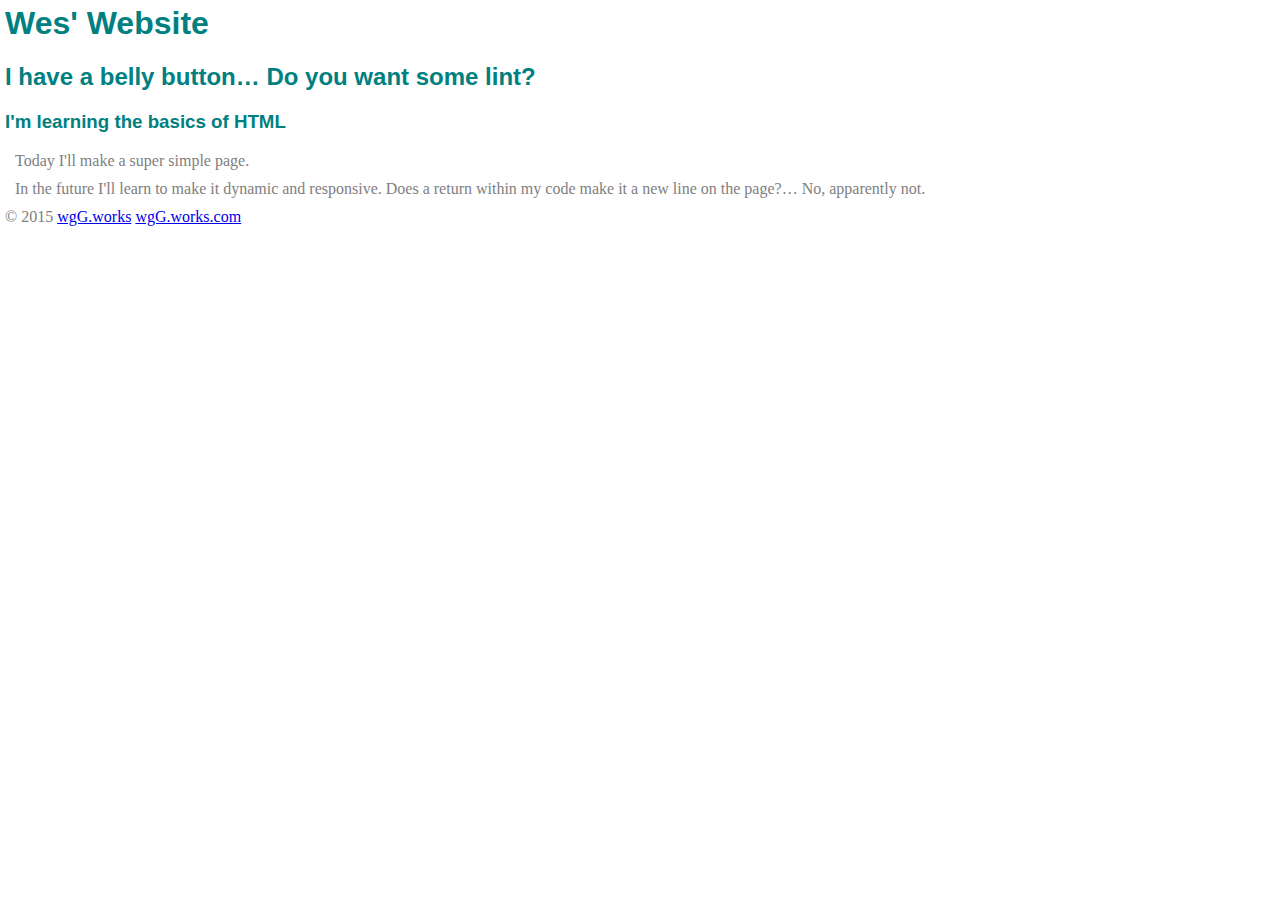
<file: index.html>
<html>
  <head>
    <title> Wes' first website</title>
    <meta name="description" content= "This is where I tell the world stuff">
    <link rel="stylesheet" href="style.css">
  </head>
  <body>
    <header>
      <h1>Wes' Website</h1>
      <h2>I have a belly button… Do you want some lint?</h2>
    </header>
    <nav>
      <!-- Navigationlinks would go her if they were needed -->
    </nav>
    <section>
      <h3> I'm learning the basics of HTML</h3>
      <p>
        Today I'll make a super simple page.
      </p>
      <p>
        In the future I'll learn to make it dynamic and responsive.
        Does a return within my code make it a new line on the page?… No, apparently not.
      </p>
    </section>
    <aside>
        <!-- sidebar content -->
    </aside>
    <footer>
      &copy; 2015 <a href="mailto:wgG.works@gmail.com">wgG.works</a> <a href="www.wggworks.tumblr.com">wgG.works.com</a>
    </footer>
  </body>
</html>
</file>
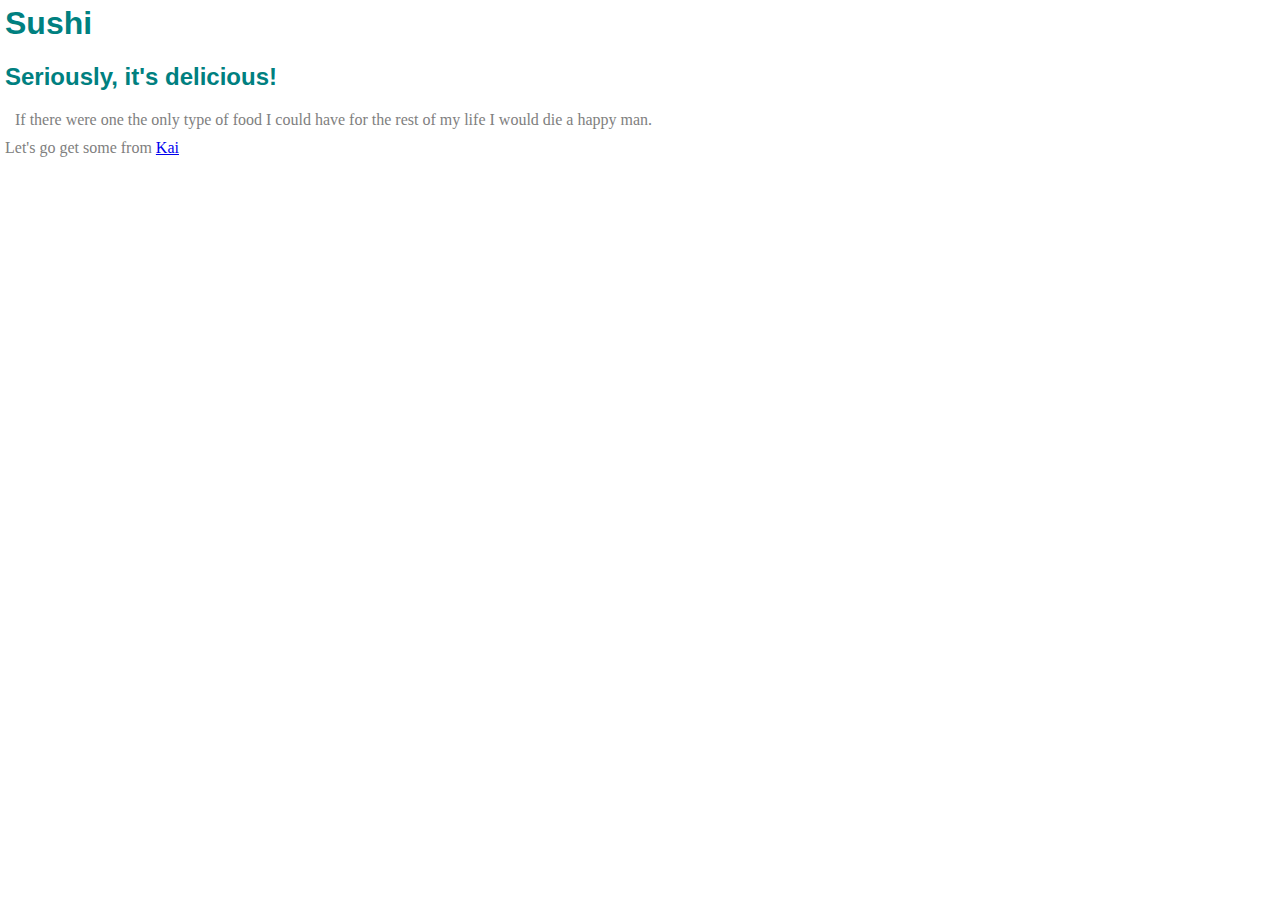
<file: food.html>
<html>
<head>
  <title>
    My favorite food
  </title>
   <link rel="stylesheet" href="style.css">
</head>
<body>
  <h1>
    Sushi
  </h1>
  <h2>
    Seriously, it's delicious!
  </h2>
  <p>
    If there were one the only type of food I could have for the rest of my life I would die a happy man.
  </p>
</body>
<footer>
  Let's go get some from <a href= "https://www.google.com/maps/dir/''/Kai+Sushi+Chicago,+IL/data=!4m5!4m4!1m0!1m2!1m1!1s0x880e2c9ac3e13d83:0x931066fb603fded1?sa=X&ei=CvBwVcfXN9S1oQSr7IHQAw&ved=0CCIQiBMoATAF">Kai
  </a>
</footer>
</html>
</file>
<file: style.css>
h1,h2,h3,h4 {
  font-family: "Arial";
  color: teal;
}
body {
  font-family: "Times New Roman";
  color: gray;
  margin: 5px;
}
p {
  margin: 10px;
}
</file>
